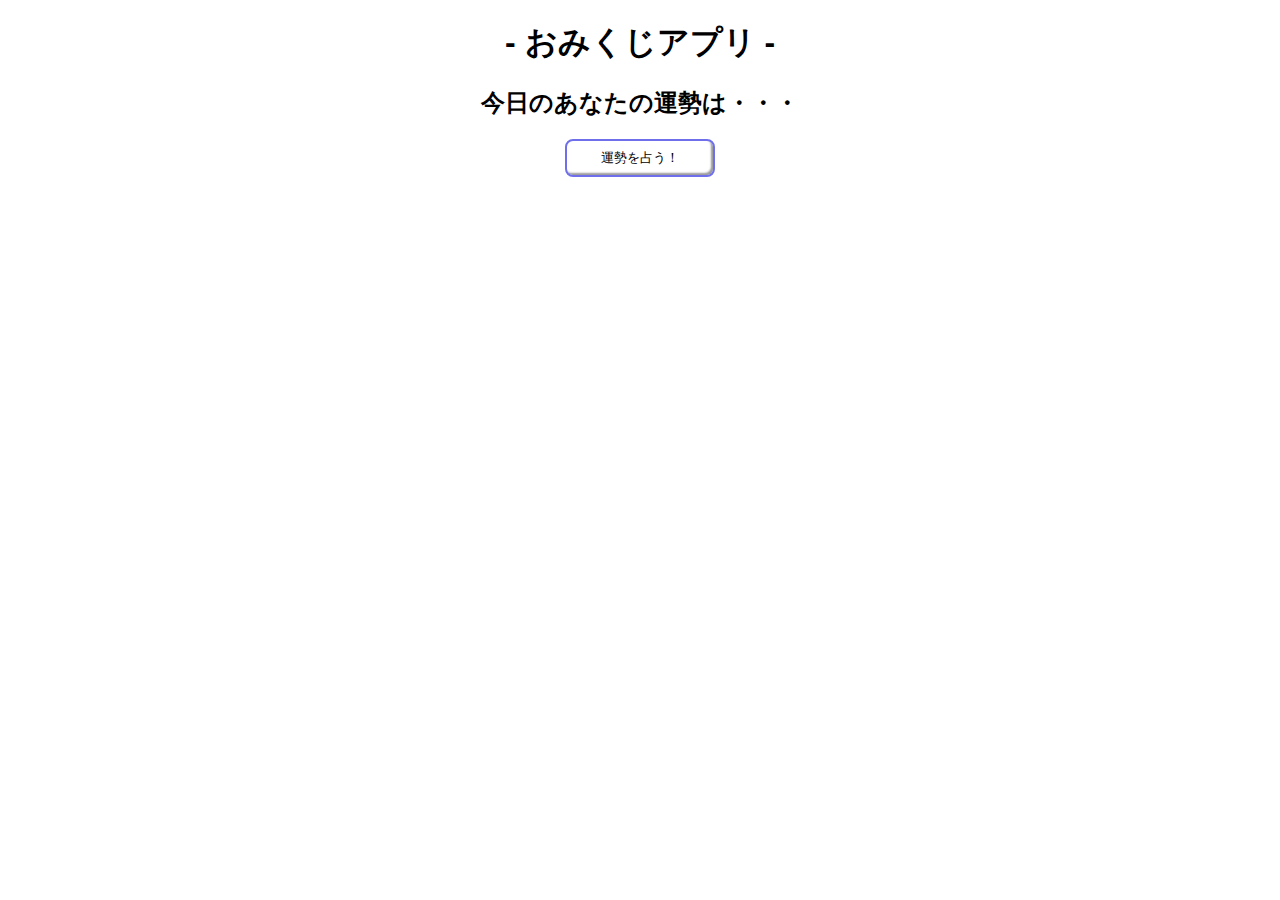
<file: jQuery-kadai/index.html>
<!DOCTYPE html>
<html lang="ja">

<head>
  <!-- Required meta tags -->
  <meta charset="utf-8" />
  <meta name="viewport" content="width=device-width, initial-scale=1" />

  <link href="style.css" rel="stylesheet" />

  <title>おみくじアプリ</title>
</head>

<body>
  <div class="app-header-contents">
    <h1>- おみくじアプリ -</h1>
    <h2>今日のあなたの運勢は・・・</h2>
    <button class="start-button js-fortune-start" type="button">
      運勢を占う！
    </button>
  </div>

  <div class="result">
    <div class="row">
      <div class="radius money">
        <p class="title">金運</p>
        <p class="stars"></p>
        <p class="detail"></p>
      </div>
    </div>
    <div class="row">
      <div class="radius work">
        <p class="title">仕事運</p>
        <p class="stars"></p>
        <p class="detail"></p>
      </div>
      <div class="radius health">
        <p class="title">健康運</p>
        <p class="stars"></p>
        <p class="detail"></p>
      </div>
    </div>
  </div>

  <script src="https://ajax.googleapis.com/ajax/libs/jquery/3.6.0/jquery.min.js"></script>
  <script>
    // ここに処理を記載します
    const fortuneResults = {
      money: [
        { stars: '★★★', detail: '最高の金運です！いつの間にかお金が溜まっているかも・・・？ ' },
        { stars: '★★', detail: 'まずまず金運です！使いすぎには注意しましょう！' },
        { stars: '★', detail: '悪い傾向が見られます！財布の紐は絞めておくと吉です！' },
      ],
      work: [
        { stars: '★★★', detail: '最高の仕事運です！いつも以上にチャンスが巡ってくるかも・・・？' },
        { stars: '★★', detail: 'まずまず仕事運です！普段通りの仕事が進むでしょう！' },
        { stars: '★', detail: '悪い傾向が見られます！自信過剰にならないように注意しましょう' },
      ],
      health: [
        { stars: '★★★', detail: '最高の健康運です！ランニングの距離を伸ばしても良いですね！' },
        { stars: '★★', detail: 'まずまず健康運です！無理せず体を動かしましょう！' },
        { stars: '★', detail: '悪い傾向が見られます！ケガにご注意を・・・' },
      ],
    }
    let key = ['money', 'work', 'health'];
    fortuneResults[key];

    $(document).on('click', '.js-fortune-start', function () {
      console.log(fortuneResults);
      $(".result").fadeIn();
      for (let key2 in fortuneResults) {
        let index = Math.floor(Math.random() * 3) + 1;
        $(`.${key2} .stars`).text(fortuneResults[key2][index].stars);
        $(`.${key2} .detail`).text(fortuneResults[key2][index].detail);
      }
      $(this).text('もう一度占う');
      $(this).toggleClass("js-fortune-restart");
      $(this).toggleClass("js-fortune-start");
    });
    $(document).on('click', '.js-fortune-restart', function () {
      $(".result").fadeOut();
      $(this).text('運勢を占う');
      $(this).toggleClass("js-fortune-start");
      $(this).toggleClass("js-fortune-restart");
    });
  </script>
</body>

</html>
</file>
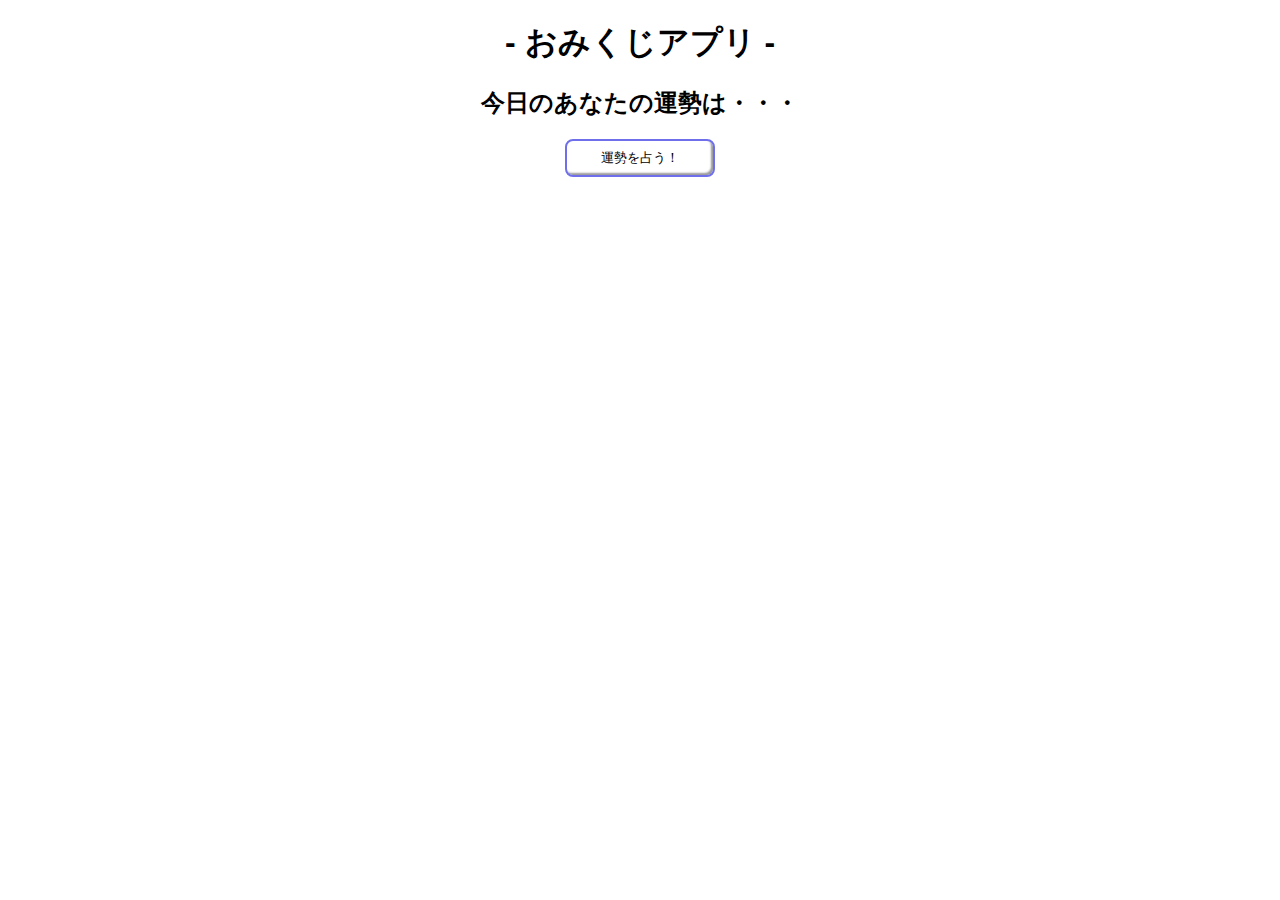
<file: kadai-jquery/index.html>
<!DOCTYPE html>
<html lang="ja">

<head>
  <!-- Required meta tags -->
  <meta charset="utf-8" />
  <meta name="viewport" content="width=device-width, initial-scale=1" />

  <link href="style.css" rel="stylesheet" />

  <title>おみくじアプリ</title>
</head>

<body>
  <div class="app-header-contents">
    <h1>- おみくじアプリ -</h1>
    <h2>今日のあなたの運勢は・・・</h2>
    <button class="start-button js-fortune-start" type="button">
      運勢を占う！
    </button>
  </div>

  <div class="result">
    <div class="row">
      <div class="radius money">
        <p class="title">金運</p>
        <p class="stars"></p>
        <p class="detail"></p>
      </div>
    </div>
    <div class="row">
      <div class="radius work">
        <p class="title">仕事運</p>
        <p class="stars"></p>
        <p class="detail"></p>
      </div>
      <div class="radius health">
        <p class="title">健康運</p>
        <p class="stars"></p>
        <p class="detail"></p>
      </div>
    </div>
  </div>

  <script src="https://ajax.googleapis.com/ajax/libs/jquery/3.6.0/jquery.min.js"></script>
  <script>
    // ここに処理を記載します
    const fortuneResults = {
      money: [
        { stars: '★★★', detail: '最高の金運です！いつの間にかお金が溜まっているかも・・・？ ' },
        { stars: '★★', detail: 'まずまず金運です！使いすぎには注意しましょう！' },
        { stars: '★', detail: '悪い傾向が見られます！財布の紐は絞めておくと吉です！' },
      ],
      work: [
        { stars: '★★★', detail: '最高の仕事運です！いつも以上にチャンスが巡ってくるかも・・・？' },
        { stars: '★★', detail: 'まずまず仕事運です！普段通りの仕事が進むでしょう！' },
        { stars: '★', detail: '悪い傾向が見られます！自信過剰にならないように注意しましょう' },
      ],
      health: [
        { stars: '★★★', detail: '最高の健康運です！ランニングの距離を伸ばしても良いですね！' },
        { stars: '★★', detail: 'まずまず健康運です！無理せず体を動かしましょう！' },
        { stars: '★', detail: '悪い傾向が見られます！ケガにご注意を・・・' },
      ],
    }

    let key = ['money', 'work', 'health'];
    fortuneResults[key];

    $(document).on('click', '.js-fortune-start', function () {
      console.log(fortuneResults);
      $(".result").fadeIn();
      for (let key2 in fortuneResults) {
        let index = Math.floor(Math.random() * 3);
        $(`.${key2} .stars`).text(fortuneResults[key2][index].stars);
        $(`.${key2} .detail`).text(fortuneResults[key2][index].detail);
      }

      $(this).text('もう一度占う');
      $(this).toggleClass("js-fortune-restart");
      $(this).toggleClass("js-fortune-start");
    });
    $(document).on('click', '.js-fortune-restart', function () {
      $(".result").fadeOut();
      $(this).text('運勢を占う');
      $(this).toggleClass("js-fortune-restart");
      $(this).toggleClass("js-fortune-start");
    });
  </script>
</body>

</html>
</file>
<file: jQuery-kadai/style.css>
* {
  font-family: Arial, Helvetica, sans-serif;
}
.app-header-contents {
  text-align: center;
}
.start-button {
  border-radius: 8px;
  border : 2px solid rgb(111, 111, 236);
  background-color:rgb(255, 255, 255);
  color: rgb(0, 0, 0);
  padding: 8px;
  box-shadow :-2px -2px 2px #999 inset;
  width: 150px;
}

.start-button:hover {
  background-color:rgb(111, 111, 236);
  color: white;
}

.start-button:active{
  box-shadow: 2px 2px 2px #999 inset;
  color: transparent;
  text-shadow: 2px 2px 0px #666;
}

.result {
  margin-top: 50px;
  display: none;
}
div.row {
  display: flex;
  justify-content: center;
}
div.row .radius {
  height: 300px;
  width: 300px;
  margin: 30px;
}

div.row .title {
  font-size: 28px;
  font-weight: bold;
  text-align: center;
  padding-top: 3px;
}

div.row .stars {
  font-size: 28px;
  font-weight: bold;
  text-align: center;
}

div.row .detail {
  margin-left: 18px;
  margin-right: 18px;
  text-align: center;
}

div.row .radius.money {
  border :2px solid yellow;
  border-radius: 50%;
}

div.row .radius.work {
  border :2px solid green;
  border-radius: 50%;
}

div.row .radius.health {
  border :2px solid aqua;
  border-radius: 50%;
}
</file>
<file: kadai-jquery/style.css>
* {
  font-family: Arial, Helvetica, sans-serif;
}
.app-header-contents {
  text-align: center;
}
.start-button {
  border-radius: 8px;
  border : 2px solid rgb(111, 111, 236);
  background-color:rgb(255, 255, 255);
  color: rgb(0, 0, 0);
  padding: 8px;
  box-shadow :-2px -2px 2px #999 inset;
  width: 150px;
}

.start-button:hover {
  background-color:rgb(111, 111, 236);
  color: white;
}

.start-button:active{
  box-shadow: 2px 2px 2px #999 inset;
  color: transparent;
  text-shadow: 2px 2px 0px #666;
}

.result {
  margin-top: 50px;
  display: none;
}
div.row {
  display: flex;
  justify-content: center;
}
div.row .radius {
  height: 300px;
  width: 300px;
  margin: 30px;
}

div.row .title {
  font-size: 28px;
  font-weight: bold;
  text-align: center;
  padding-top: 3px;
}

div.row .stars {
  font-size: 28px;
  font-weight: bold;
  text-align: center;
}

div.row .detail {
  margin-left: 18px;
  margin-right: 18px;
  text-align: center;
}

div.row .radius.money {
  border :2px solid yellow;
  border-radius: 50%;
}

div.row .radius.work {
  border :2px solid green;
  border-radius: 50%;
}

div.row .radius.health {
  border :2px solid aqua;
  border-radius: 50%;
}
</file>
